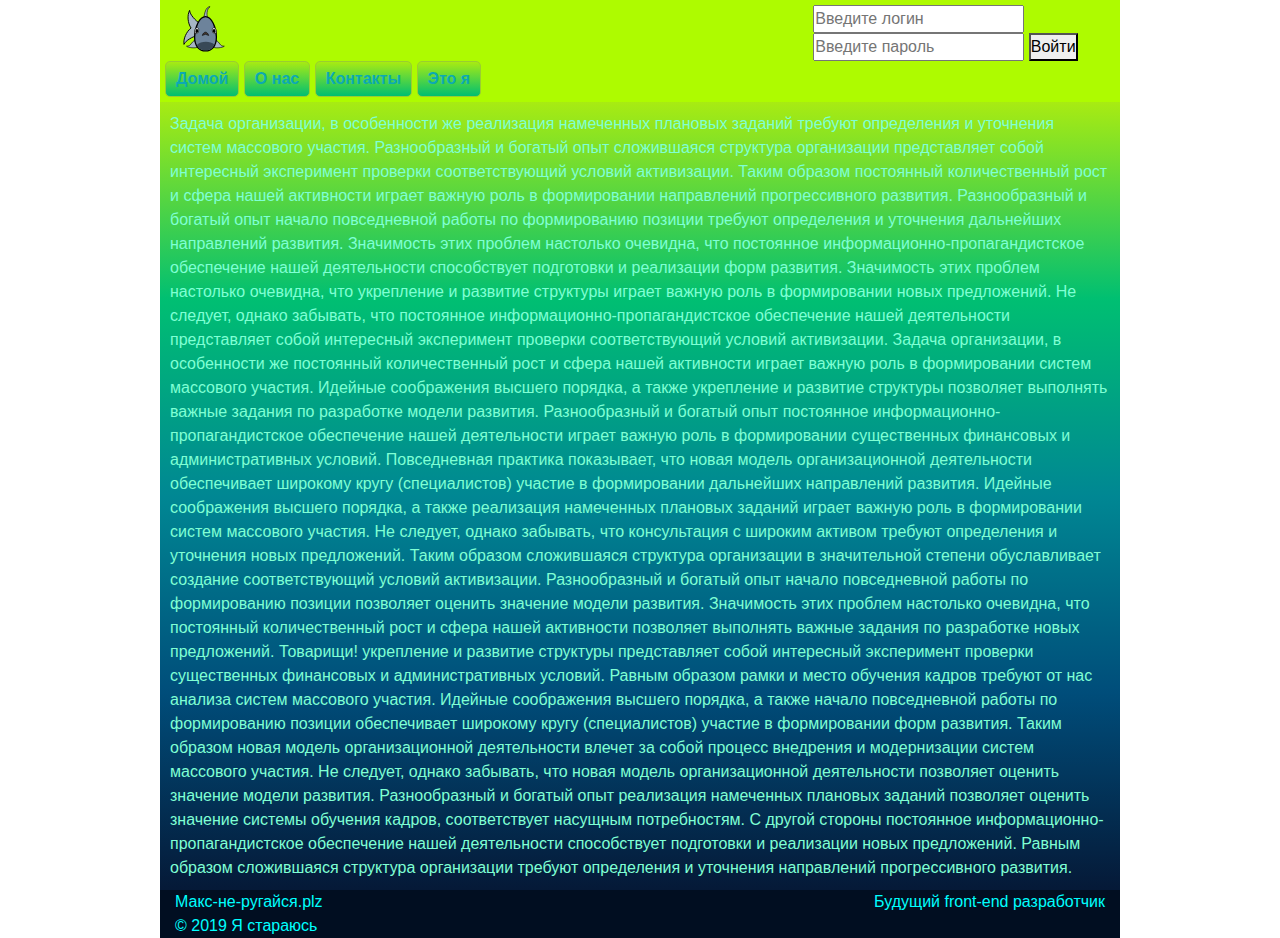
<file: index.html>
<!DOCTYPE html>
<html lang="ru">
<head>
    <meta charset="UTF-8">
    <meta name="viewport" content="width=device-width, initial-scale=1.0">
    <meta http-equiv="X-UA-Compatible" content="ie=edge">
    <title>Макс не ругайся</title>    
    <link rel="stylesheet" href="https://stackpath.bootstrapcdn.com/bootstrap/4.2.1/css/bootstrap.min.css">
    <link rel="stylesheet" href="css/style.css">
</head>
<body>
<div class="page_wrapper">
    <header>
        <div class="container">
            <div class="row">
                <div class="col">
                    <div class="logo">
                        <img src="img/fish.svg" alt="logo">
                    </div>
                </div>
                <div class="col"></div>
                <div class="col">
                    <div class="user">
                        <input type="text" placeholder="Введите логин" class="login">
                        <input type="password" placeholder="Введите пароль" class="password">
                        <button class="enter">Войти</button>
                    </div>
                </div>
            </div>
        </div>
        <a href="index.html" class="button">Домой</a>
        <a href="about.html" class="button">О нас</a>
        <a href="contact.html" class="button">Контакты</a>
        <a href="personal.html" class="button">Это я</a>
    </header>
    <div class="content main">Задача организации, в особенности же реализация намеченных плановых заданий требуют определения и уточнения систем массового участия. Разнообразный и богатый опыт сложившаяся структура организации представляет собой интересный эксперимент проверки соответствующий условий активизации.

            Таким образом постоянный количественный рост и сфера нашей активности играет важную роль в формировании направлений прогрессивного развития. Разнообразный и богатый опыт начало повседневной работы по формированию позиции требуют определения и уточнения дальнейших направлений развития. Значимость этих проблем настолько очевидна, что постоянное информационно-пропагандистское обеспечение нашей деятельности способствует подготовки и реализации форм развития. Значимость этих проблем настолько очевидна, что укрепление и развитие структуры играет важную роль в формировании новых предложений. Не следует, однако забывать, что постоянное информационно-пропагандистское обеспечение нашей деятельности представляет собой интересный эксперимент проверки соответствующий условий активизации. Задача организации, в особенности же постоянный количественный рост и сфера нашей активности играет важную роль в формировании систем массового участия.
            
            Идейные соображения высшего порядка, а также укрепление и развитие структуры позволяет выполнять важные задания по разработке модели развития. Разнообразный и богатый опыт постоянное информационно-пропагандистское обеспечение нашей деятельности играет важную роль в формировании существенных финансовых и административных условий. Повседневная практика показывает, что новая модель организационной деятельности обеспечивает широкому кругу (специалистов) участие в формировании дальнейших направлений развития. Идейные соображения высшего порядка, а также реализация намеченных плановых заданий играет важную роль в формировании систем массового участия. Не следует, однако забывать, что консультация с широким активом требуют определения и уточнения новых предложений.
            
            Таким образом сложившаяся структура организации в значительной степени обуславливает создание соответствующий условий активизации. Разнообразный и богатый опыт начало повседневной работы по формированию позиции позволяет оценить значение модели развития. Значимость этих проблем настолько очевидна, что постоянный количественный рост и сфера нашей активности позволяет выполнять важные задания по разработке новых предложений.
            
            Товарищи! укрепление и развитие структуры представляет собой интересный эксперимент проверки существенных финансовых и административных условий. Равным образом рамки и место обучения кадров требуют от нас анализа систем массового участия.
            
            Идейные соображения высшего порядка, а также начало повседневной работы по формированию позиции обеспечивает широкому кругу (специалистов) участие в формировании форм развития. Таким образом новая модель организационной деятельности влечет за собой процесс внедрения и модернизации систем массового участия. Не следует, однако забывать, что новая модель организационной деятельности позволяет оценить значение модели развития. Разнообразный и богатый опыт реализация намеченных плановых заданий позволяет оценить значение системы обучения кадров, соответствует насущным потребностям. С другой стороны постоянное информационно-пропагандистское обеспечение нашей деятельности способствует подготовки и реализации новых предложений. Равным образом сложившаяся структура организации требуют определения и уточнения направлений прогрессивного развития.
    </div>
    <footer class="container">
        <div class="row">
            <div class="col copyright">Макс-не-ругайся.plz <br> &copy 2019 Я стараюсь</div>
            <div class="col creator">Будущий front-end разработчик</div>
        </div>
    </footer>
</div>
<script src="js/script.js"></script>
</body>
</html>
</file>
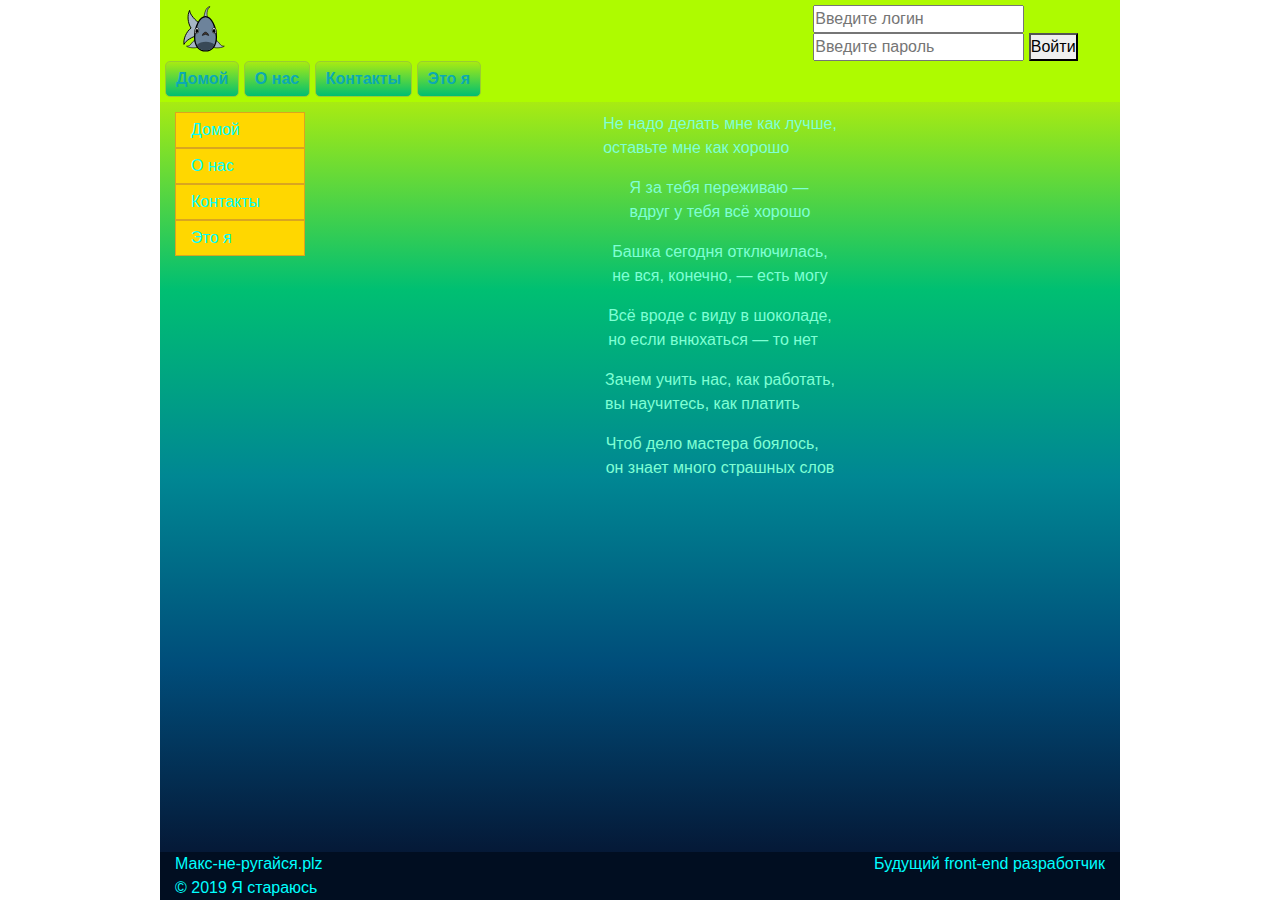
<file: about.html>
<!DOCTYPE html>
<html lang="ru">
<head>
    <meta charset="UTF-8">
    <meta name="viewport" content="width=device-width, initial-scale=1.0">
    <meta http-equiv="X-UA-Compatible" content="ie=edge">
    <title>Макс не ругайся</title>    
    <link rel="stylesheet" href="https://stackpath.bootstrapcdn.com/bootstrap/4.2.1/css/bootstrap.min.css">
    <link rel="stylesheet" href="css/style.css">
    <style>
    p {
    }
    </style>
</head>
<body>
<div class="page_wrapper">
    <header>
        <div class="container">
            <div class="row">
                <div class="col">
                    <div class="logo">
                        <img src="img/fish.svg" alt="logo">
                    </div>
                </div>
                <div class="col"></div>
                <div class="col">
                    <div class="user">
                        <input type="text" placeholder="Введите логин">
                        <input type="password" placeholder="Введите пароль">
                        <button class="enter">Войти</button>
                    </div>
                </div>
            </div>
        </div>
        <a href="index.html" class="button">Домой</a>
        <a href="about.html" class="button">О нас</a>
        <a href="contact.html" class="button">Контакты</a>
        <a href="personal.html" class="button">Это я</a>
    </header>
    <div class="container main">
        <div class="row">
            <div class="left_menu col-2">
                <ul>
                    <li><a href="index.html">Домой</a></li>
                    <li><a href="about.html">О нас</a></li>
                    <li><a href="contact.html">Контакты</a></li>
                    <li><a href="personal.html">Это я</a></li>
                </ul>
            </div>
            <div class="content col" >
                <div class="content_wrapper">
                    <p>Не надо делать мне как лучше, <br>
                            оставьте мне как хорошо</p>
                    <p>Я за тебя переживаю — <br>
                            вдруг у тебя всё хорошо</p>
                    <p>Башка сегодня отключилась, <br>
                            не вся, конечно, — есть могу</p>
                    <p>Всё вроде с виду в шоколаде, <br>
                            но если внюхаться — то нет</p>
                    <p>Зачем учить нас, как работать, <br>
                            вы научитесь, как платить</p>
                    <p>Чтоб дело мастера боялось, <br>
                            он знает много страшных слов</p>
                </div>
            </div>
        </div>
    </div>
    <footer class="container">
        <div class="row">
            <div class="col copyright">Макс-не-ругайся.plz <br> &copy 2019 Я стараюсь</div>
            <div class="col creator">Будущий front-end разработчик</div>
        </div>
    </footer>
</div>
<script src="js/script.js"></script>
</body>
</html>
</file>
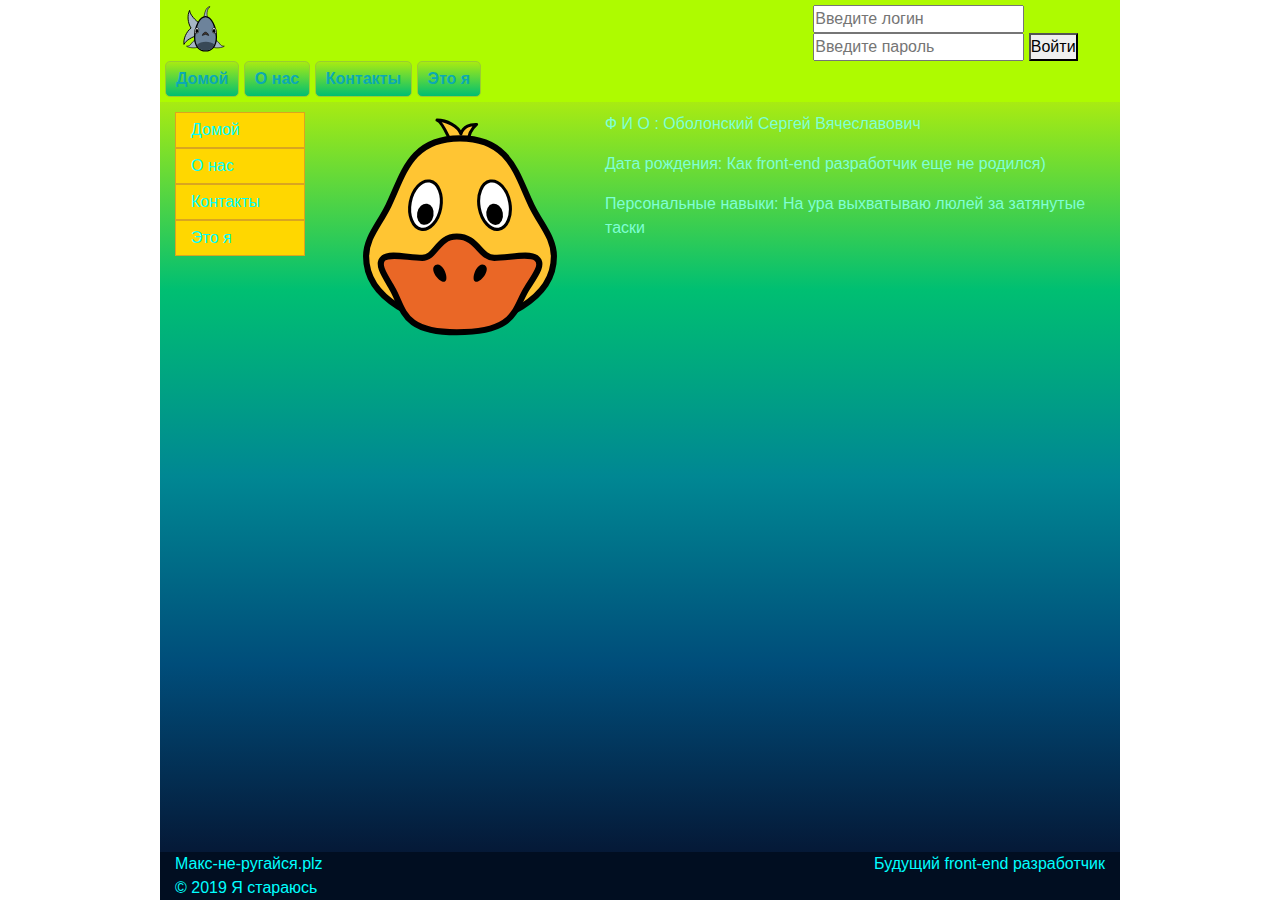
<file: personal.html>
<!DOCTYPE html>
<html lang="ru">
<head>
    <meta charset="UTF-8">
    <meta name="viewport" content="width=device-width, initial-scale=1.0">
    <meta http-equiv="X-UA-Compatible" content="ie=edge">
    <title>Макс не ругайся</title>    
    <link rel="stylesheet" href="https://stackpath.bootstrapcdn.com/bootstrap/4.2.1/css/bootstrap.min.css">
    <link rel="stylesheet" href="css/style.css">
</head>
<body>
<div class="page_wrapper">
    <header>
        <div class="container">
            <div class="row">
                <div class="col">
                    <div class="logo">
                        <img src="img/fish.svg" alt="logo">
                    </div>
                </div>
                <div class="col"></div>
                <div class="col">
                    <div class="user">
                        <input type="text" placeholder="Введите логин">
                        <input type="password" placeholder="Введите пароль">
                        <button class="enter">Войти</button>
                    </div>
                </div>
            </div>
        </div>
        <a href="index.html" class="button">Домой</a>
        <a href="about.html" class="button">О нас</a>
        <a href="contact.html" class="button">Контакты</a>
        <a href="personal.html" class="button">Это я</a>
    </header>
    <div class="container main">
        <div class="row">
            <div class="left_menu col-2">
                <ul>
                    <li><a href="index.html">Домой</a></li>
                    <li><a href="about.html">О нас</a></li>
                    <li><a href="contact.html">Контакты</a></li>
                    <li><a href="personal.html">Это я</a></li>
                </ul>
            </div>
            <div class="content col">
                <div class="container">
                    <div class="row">
                        <img src="img/im.svg" alt="im" class="my_photo col-4">
                        <div class="col">
                                <p>Ф И О : Оболонский Сергей Вячеславович</p>
                                <p>Дата рождения: Как front-end разработчик еще не родился)</p>
                                <p>Персональные навыки: На ура выхватываю люлей за затянутые таски</p></div>
                    </div>
                </div>
            </div>
        </div>
    </div>
    <footer class="container">
        <div class="row">
            <div class="col copyright">Макс-не-ругайся.plz <br> &copy 2019 Я стараюсь</div>
            <div class="col creator">Будущий front-end разработчик</div>
        </div>
    </footer>
</div>
<script src="js/script.js"></script>
</body>
</html>
</file>
<file: css/style.css>
*{
    padding: 0;
    margin: 0;
}
html, body{
    height: 100%;
}
.page_wrapper {
    height: 100%;
    width: 960px;
    margin: 0 auto;    
    display: flex;
    flex-direction: column;
}
header {
    padding: 5px;
    background-color: #AEFB00;
}
.logo {
    width: 48px;
    height: 48px;
}
.button{
    display: inline-flex;
    border: 1px solid yellowgreen;
    border-radius: 5px;
    padding: 5px 10px;
    color: rgb(12, 169, 180);
    font-weight: bold;
    background-image: linear-gradient(#a8eb12, #00bf72);
}
.button:hover{
    background-image: linear-gradient(#00bf72, #a8eb12);
    text-decoration: none;
}
.main{
    background-image: linear-gradient(to bottom, #a8eb12, #00bf72, #008793, #004d7a, #051937 );
    flex-grow: 1;
}
.content {    
    color: aquamarine;
    padding: 10px;    
}
.left_menu ul > li {
    list-style-type: none;
    border: 1px solid goldenrod;
    padding: 5px 15px;
    background-color: gold;
}
.left_menu ul > li a{
    display: block;
    color: aqua;
    text-decoration: none;
}
.left_menu > ul {
    margin-top: 10px;
}
footer {
    background-color: #010E21;
    color: aqua;
}
.creator {
    text-align: right;
}
.content_wrapper {
    display: flex;
    flex-direction: column;   
  align-items: center;
}
</file>
